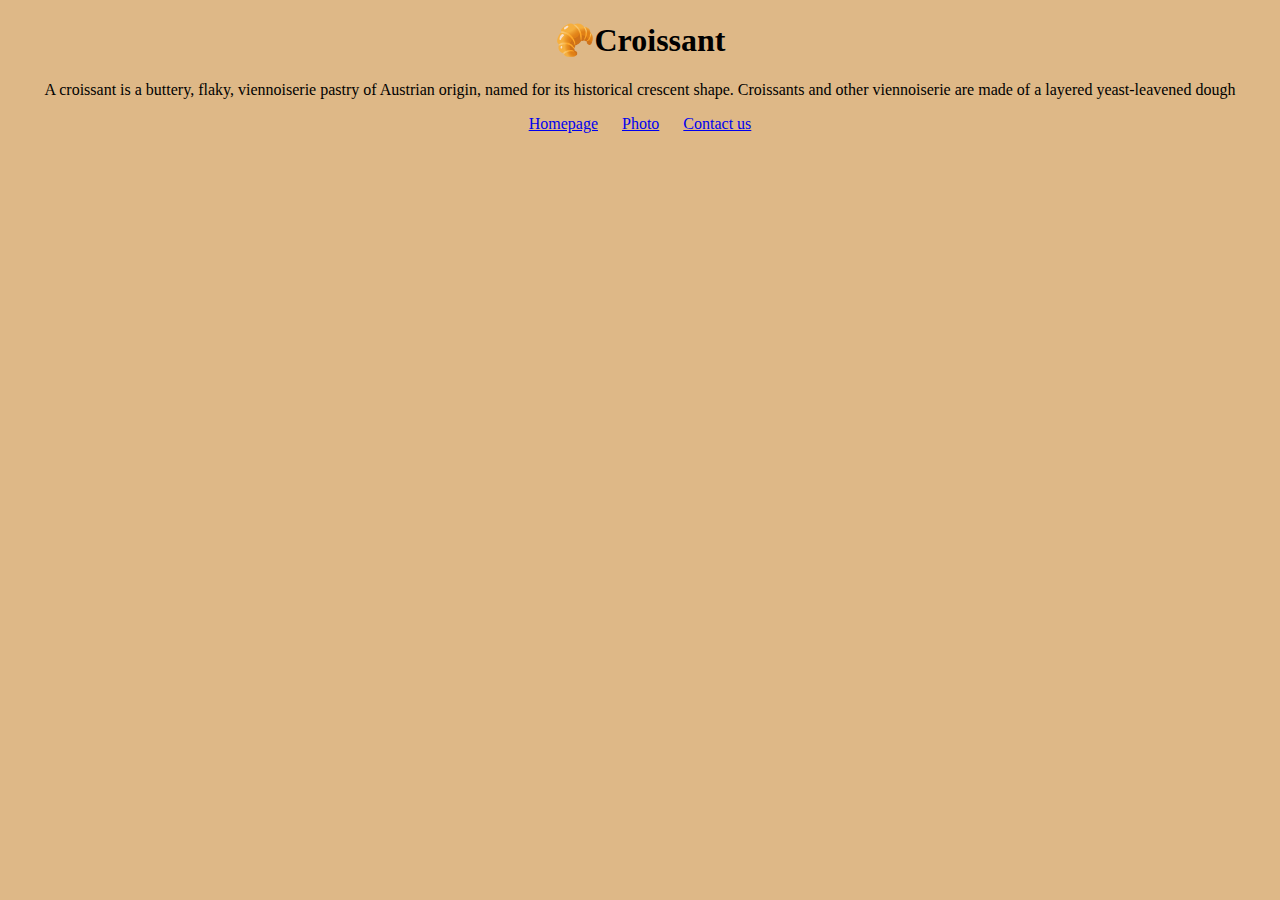
<file: index.html>
<!DOCTYPE html>
<html lang="en">

<head>
    <meta charset="UTF-8">
    <meta http-equiv="X-UA-Compatible" content="IE=edge">
    <meta name="viewport" content="width=device-width, initial-scale=1.0">
    <meta name="croissant" content="bake breakfast bread" />
    <!-- CSS only -->
    <link href="https://cdn.jsdelivr.net/npm/bootstrap@5.2.3/dist/css/bootstrap.min.css" rel="stylesheet"
        integrity="sha384-rbsA2VBKQhggwzxH7pPCaAqO46MgnOM80zW1RWuH61DGLwZJEdK2Kadq2F9CUG65" crossorigin="anonymous">
    <title>Homepage-Croissant.com</title>
    <link rel="stylesheet" href="/css/style.css">
</head>

<body>
    <h1>🥐Croissant</h1>
    <p>A croissant is a buttery, flaky, viennoiserie pastry of Austrian origin, named for its historical crescent
        shape. Croissants and other viennoiserie are made of a layered yeast-leavened dough
    </p>
    <footer>
        <a href="/">Homepage</a>
        <a href="photo.html">Photo</a>
        <a href="contact.html">Contact us</a>
    </footer>
</body>

</html>
</file>
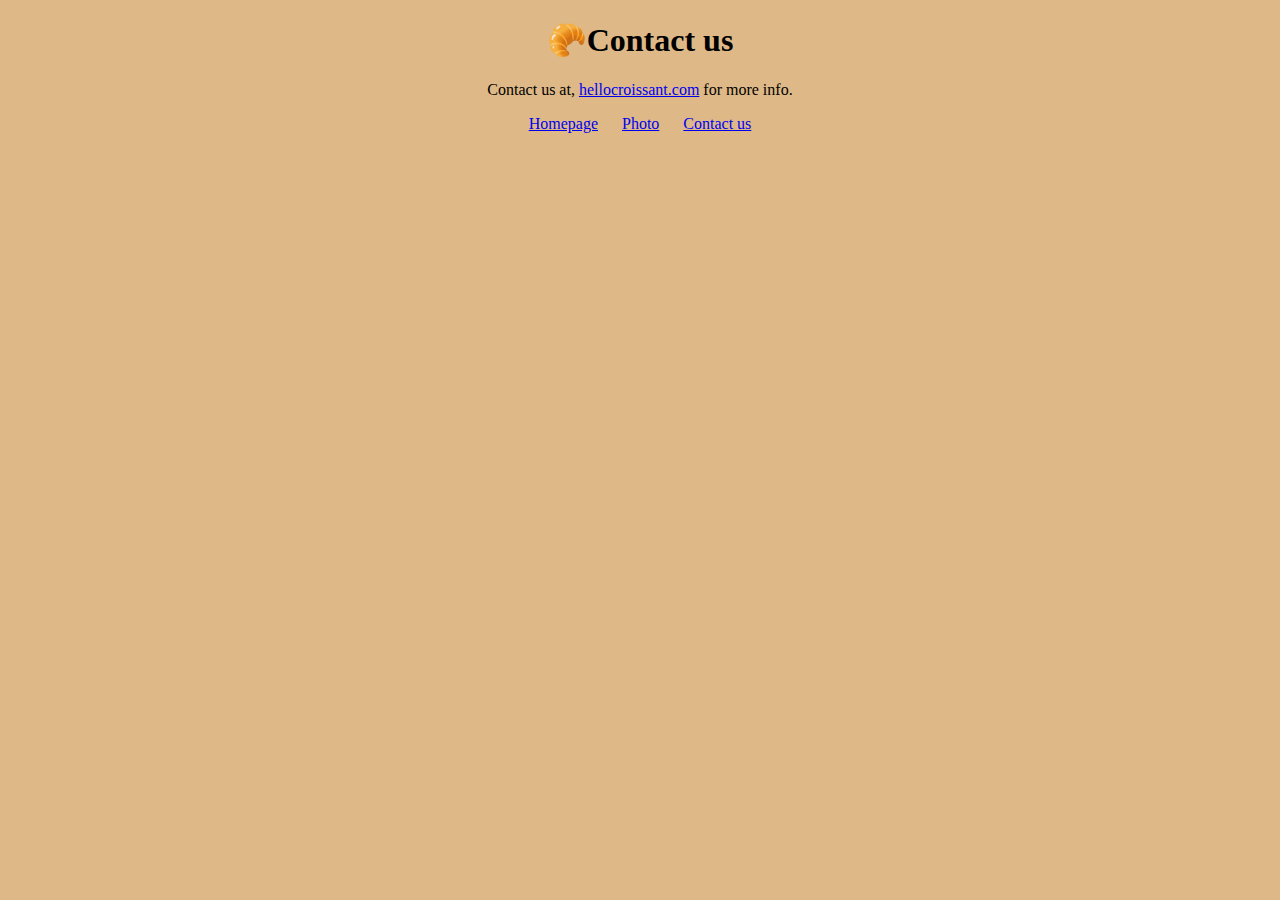
<file: contact.html>
<!DOCTYPE html>
<html lang="en">

<head>
    <meta charset="UTF-8">
    <meta http-equiv="X-UA-Compatible" content="IE=edge">
    <meta name="viewport" content="width=device-width, initial-scale=1.0">
    <!-- CSS only -->
    <link href="https://cdn.jsdelivr.net/npm/bootstrap@5.2.3/dist/css/bootstrap.min.css" rel="stylesheet"
        integrity="sha384-rbsA2VBKQhggwzxH7pPCaAqO46MgnOM80zW1RWuH61DGLwZJEdK2Kadq2F9CUG65" crossorigin="anonymous">
    <title>Contact Us</title>
    <link rel="stylesheet" href="/css/style.css">
</head>

<body>
    <h1>🥐Contact us</h1>
    <p>Contact us at, <a href="mailto:hellocroissant.com">hellocroissant.com</a> for more info.</p>

    <footer>
        <a href="index.html">Homepage</a>
        <a href="photo.html">Photo</a>
        <a href="contact.html">Contact us</a>
    </footer>

</body>

</html>
</file>
<file: css/style.css>
body {
  background: burlywood;
}

h1,
p {
  text-align: center;
}

.img {
  max-width: 100%;
  border-radius: 10px;
  display: block;
  margin: 30px auto;
}

footer a {
  margin: 0 10px;
}

footer {
  text-align: center;
}
</file>
